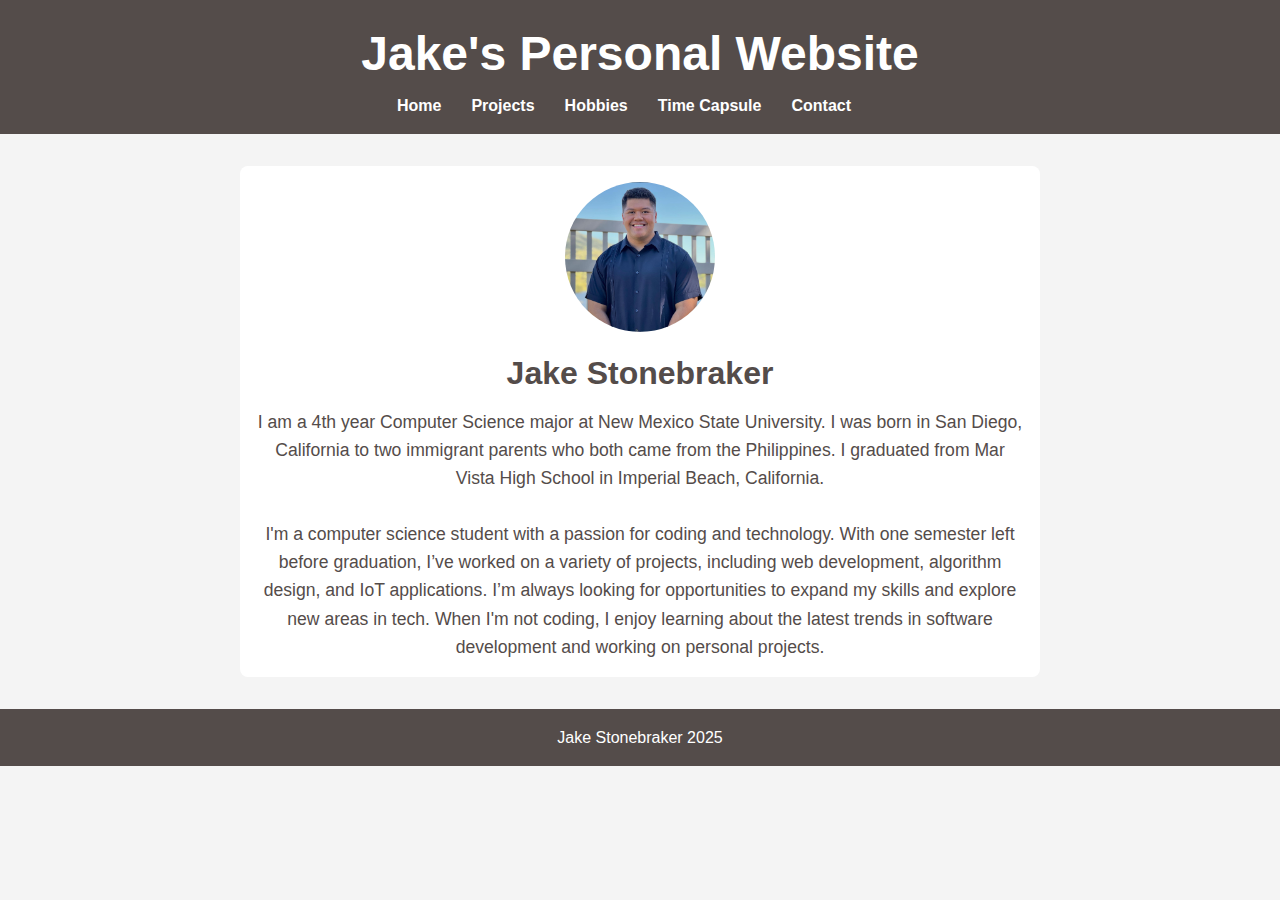
<file: index.html>
<!DOCTYPE html>
<html lang="en">
<head>
  <meta charset="UTF-8">
  <meta name="viewport" content="width=device-width, initial-scale=1.0">
  <title>My Personal Website</title>
  <link rel="stylesheet" href="style.css">
</head>
<body>
<header class="page-header">
  <h1>Jake's Personal Website</h1>
  <nav>
    <ul>
      <li><a href="index.html">Home</a></li>
      <li><a href="projects.html">Projects</a></li>
      <li><a href="hobbies.html">Hobbies</a></li>
      <li><a href="time-capsule.html">Time Capsule</a></li>
      <li><a href="contact.html">Contact</a></li>
    </ul>
  </nav>
</header>
<main>
  <section class="intro">
    <img src="profile.jpg" alt="Profile Picture">
    <h1>Jake Stonebraker</h1>
    <p>I am a 4th year Computer Science major at New Mexico State University. I was born in San Diego, California to two immigrant
      parents who both came from the Philippines. I graduated from Mar Vista High School in Imperial Beach, California. <br> <br>
      I'm a computer science student with a passion for coding and technology. With one semester left before graduation, I’ve worked on
      a variety of projects, including web development, algorithm design, and IoT applications. I’m always looking for opportunities
      to expand my skills and explore new areas in tech. When I'm not coding, I enjoy learning about the latest trends in software
      development and working on personal projects.
    </p>
  </section>
</main>
<footer>
  <p>Jake Stonebraker 2025</p>
</footer>
</body>
</html>
</file>
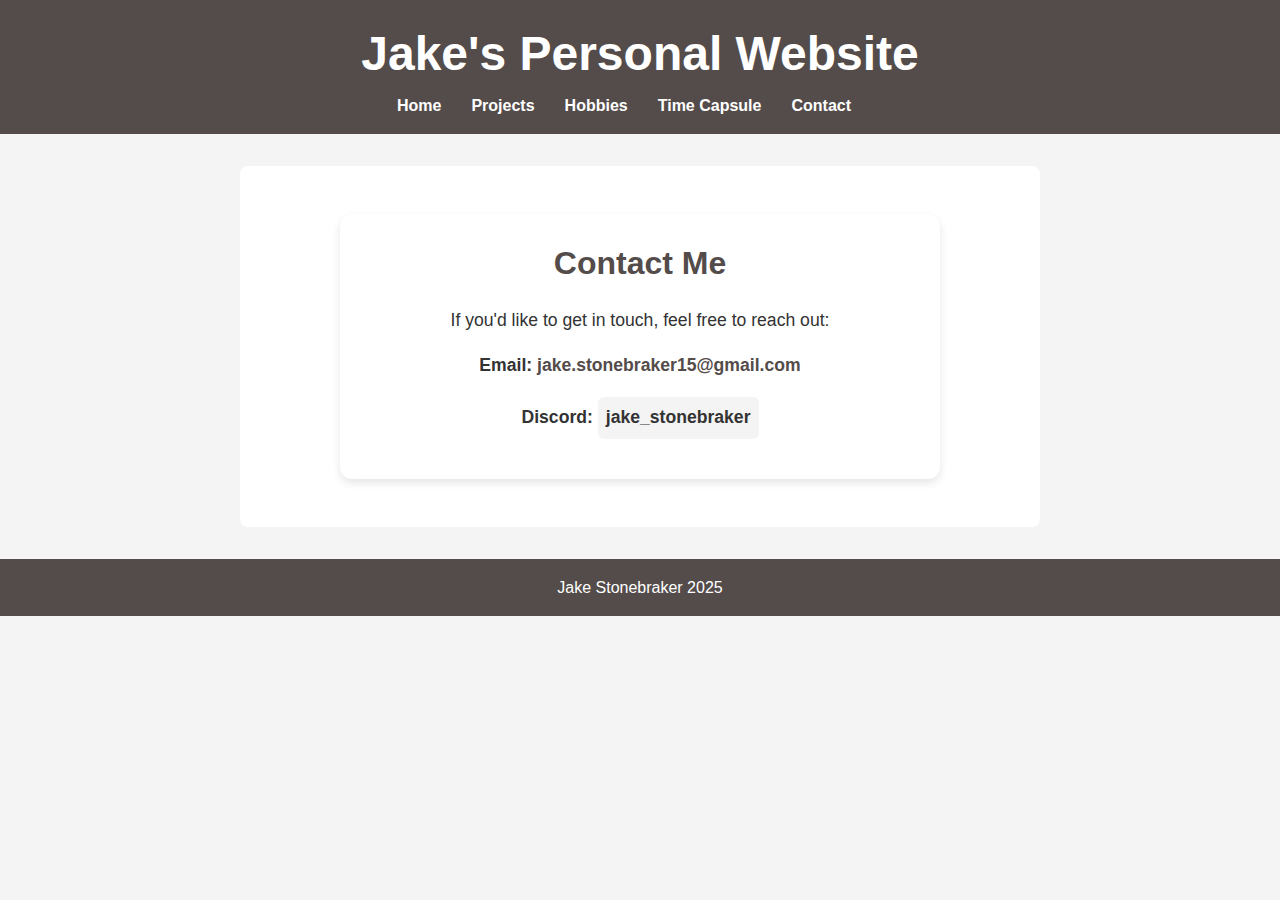
<file: contact.html>
<!DOCTYPE html>
<html lang="en">
<head>
  <meta charset="UTF-8">
  <meta name="viewport" content="width=device-width, initial-scale=1.0">
  <title>Contact</title>
  <link rel="stylesheet" href="style.css">
</head>
<body>
<header class="page-header">
  <h1>Jake's Personal Website</h1>
  <nav>
    <ul>
      <li><a href="index.html">Home</a></li>
      <li><a href="projects.html">Projects</a></li>
      <li><a href="hobbies.html" class="active">Hobbies</a></li>
      <li><a href="time-capsule.html" class="active">Time Capsule</a></li>
      <li><a href="contact.html">Contact</a></li>
    </ul>
  </nav>
</header>
<main>
  <section class="contact">
    <h1>Contact Me</h1>
    <p>If you'd like to get in touch, feel free to reach out:</p>

    <div class="contact-info">
      <p><strong>Email:</strong> <a href="mailto:jake.stonebraker15@gmail.com">jake.stonebraker15@gmail.com</a></p>
      <p><strong>Discord:</strong> <span class="discord">jake_stonebraker</span></p>
    </div>
  </section>
</main>
<footer>
  <p>Jake Stonebraker 2025</p>
</footer>
</body>
</html>
</file>
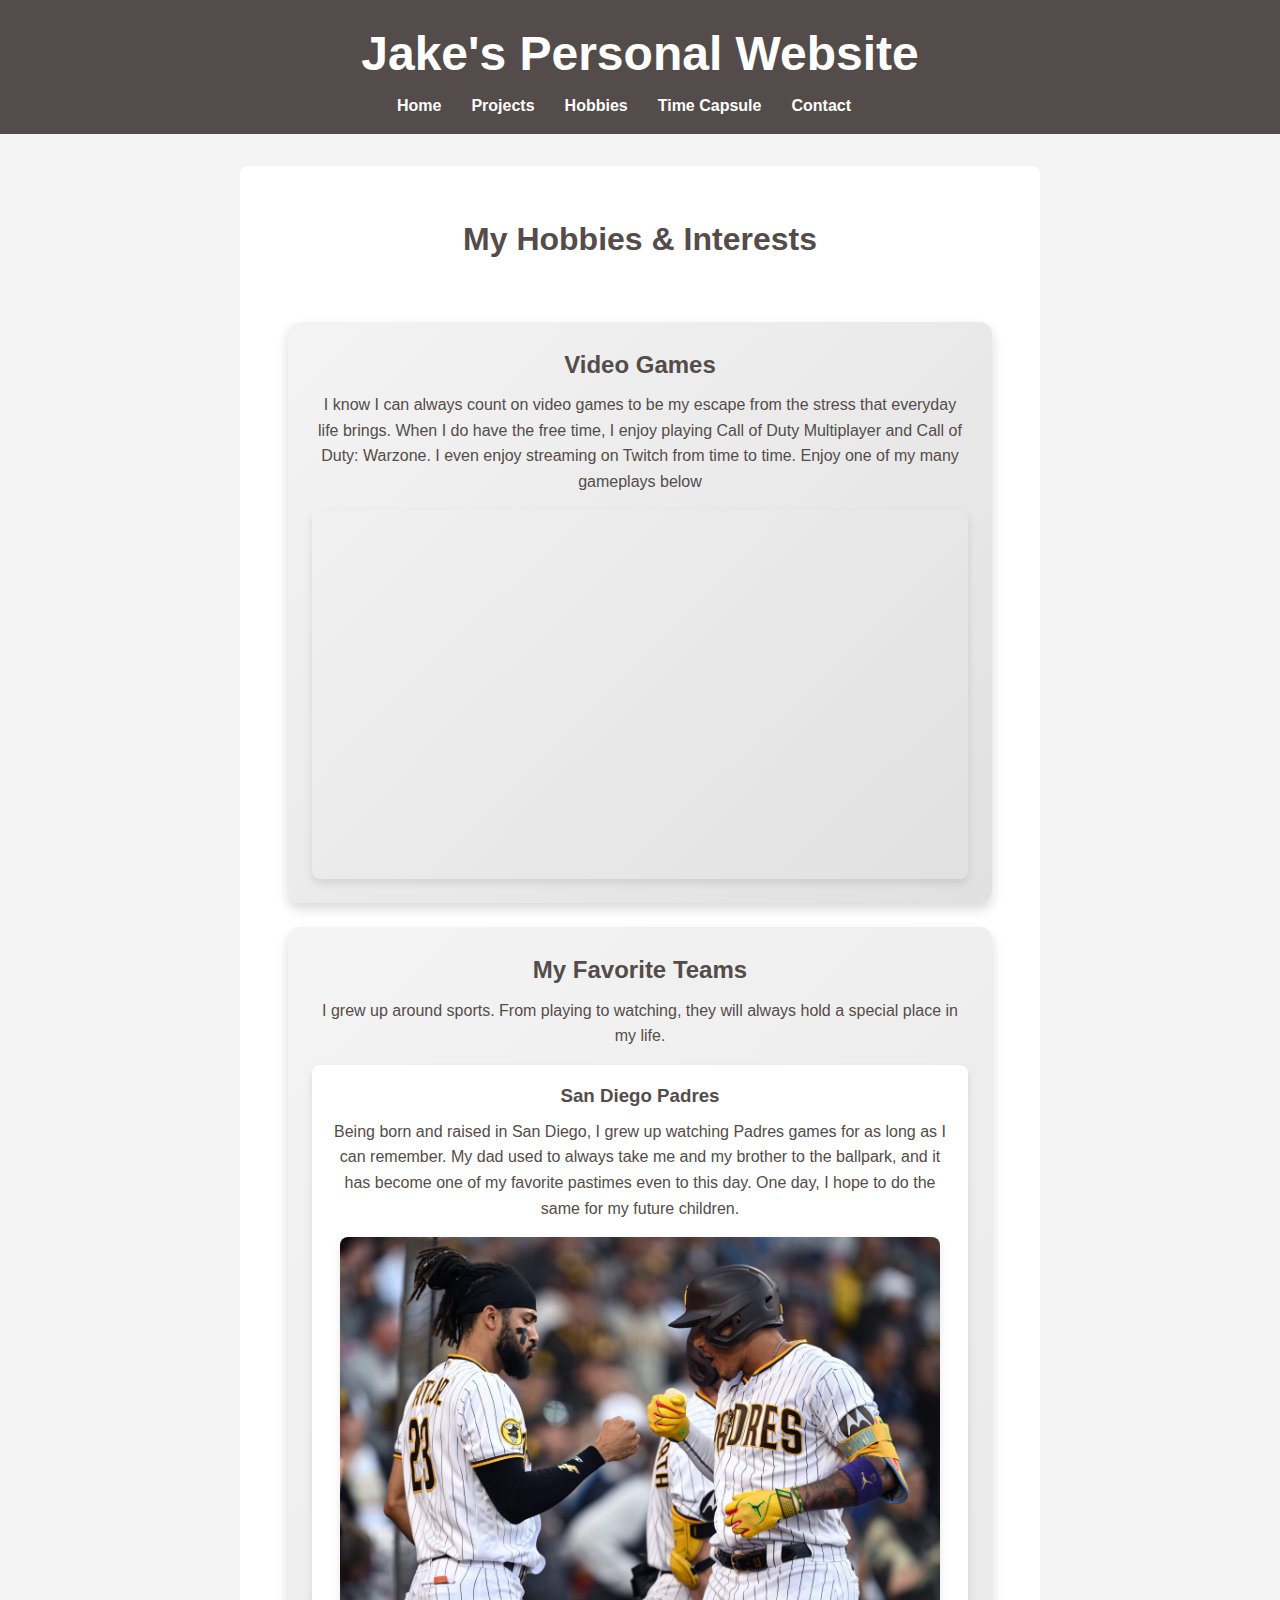
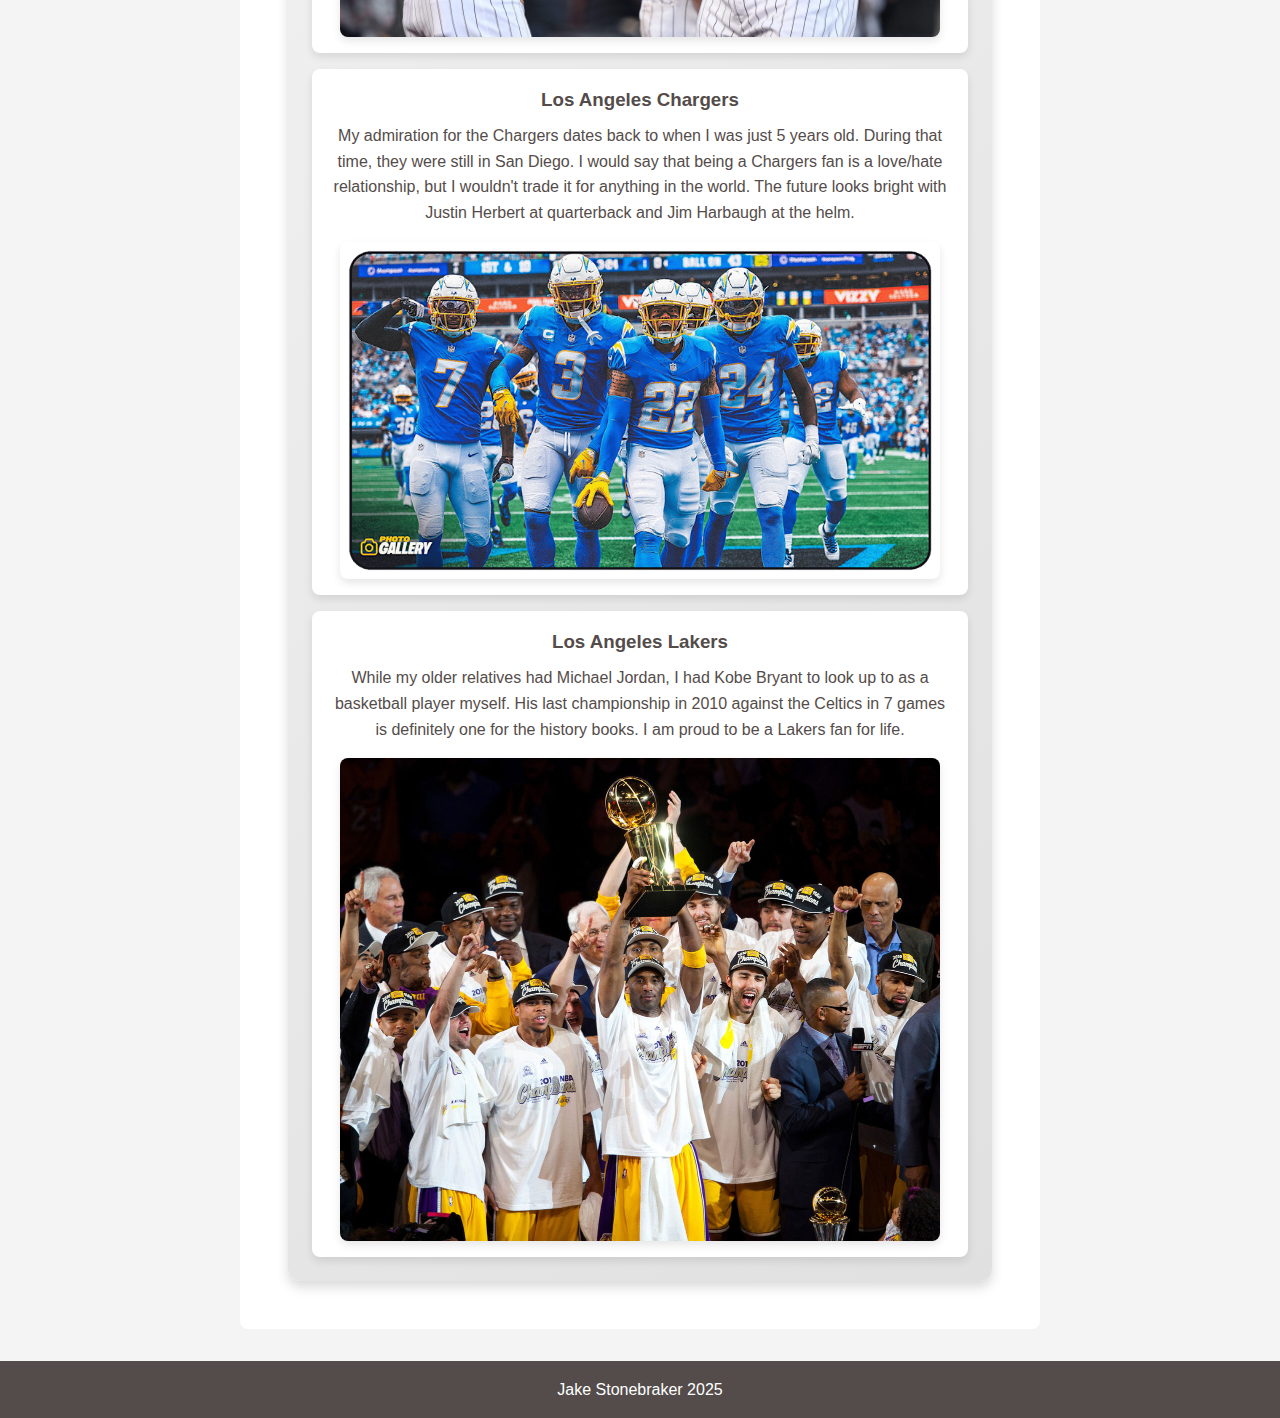
<file: hobbies.html>
<!DOCTYPE html>
<html lang="en">
<head>
  <meta charset="UTF-8">
  <meta name="viewport" content="width=device-width, initial-scale=1.0">
  <title>Hobbies & Interests - Jake Stonebraker</title>
  <link rel="stylesheet" href="style.css">
</head>
<body>
<header class="page-header">
  <h1>Jake's Personal Website</h1>
  <nav>
    <ul>
      <li><a href="index.html">Home</a></li>
      <li><a href="projects.html">Projects</a></li>
      <li><a href="hobbies.html">Hobbies</a></li>
      <li><a href="time-capsule.html">Time Capsule</a></li>
      <li><a href="contact.html">Contact</a></li>
    </ul>
  </nav>
</header>
<main>
  <section class="hobbies">
    <h1>My Hobbies & Interests</h1>

    <div class="hobby-item">
      <h2>Video Games</h2>
      <p>I know I can always count on video games to be my escape from the stress that everyday life brings. When I do have the
        free time, I enjoy playing Call of Duty Multiplayer and Call of Duty: Warzone. I even enjoy streaming on Twitch from time
        to time. Enjoy one of my many gameplays below</p>
      <div class="video-container">
        <iframe src="https://www.youtube.com/embed/bdsmhrYRgEc?si=Ynb424rGuetCCdte" title="Call of Duty Gameplay" frameborder="0" allowfullscreen></iframe>
      </div>
    </div>

    <div class="hobby-item">
      <h2>My Favorite Teams</h2>
      <p>I grew up around sports. From playing to watching, they will always hold a special place in my life.</p>

      <div class="favorite-team">
        <h3>San Diego Padres</h3>
        <p>Being born and raised in San Diego, I grew up watching Padres games for as long as I can remember. My dad used to always take me and
        my brother to the ballpark, and it has become one of my favorite pastimes even to this day. One day, I hope to do the same for
        my future children.</p>
        <img src="padres.jpg" alt="San Diego Padres">
      </div>

      <div class="favorite-team">
        <h3>Los Angeles Chargers</h3>
        <p>My admiration for the Chargers dates back to when I was just 5 years old. During that time, they were still in San Diego.
        I would say that being a Chargers fan is a love/hate relationship, but I wouldn't trade it for anything in the world. The future
        looks bright with Justin Herbert at quarterback and Jim Harbaugh at the helm.</p>
        <img src="chargers.png" alt="Los Angeles Chargers">
      </div>

      <div class="favorite-team">
        <h3>Los Angeles Lakers</h3>
        <p>While my older relatives had Michael Jordan, I had Kobe Bryant to look up to as a basketball player myself. His last
        championship in 2010 against the Celtics in 7 games is definitely one for the history books. I am proud to be a Lakers fan
        for life.</p>
        <img src="lakers.jpg" alt="Los Angeles Lakers">
      </div>
    </div>
  </section>
</main>
<footer>
  <p>Jake Stonebraker 2025</p>
</footer>
</body>
</html>
</file>
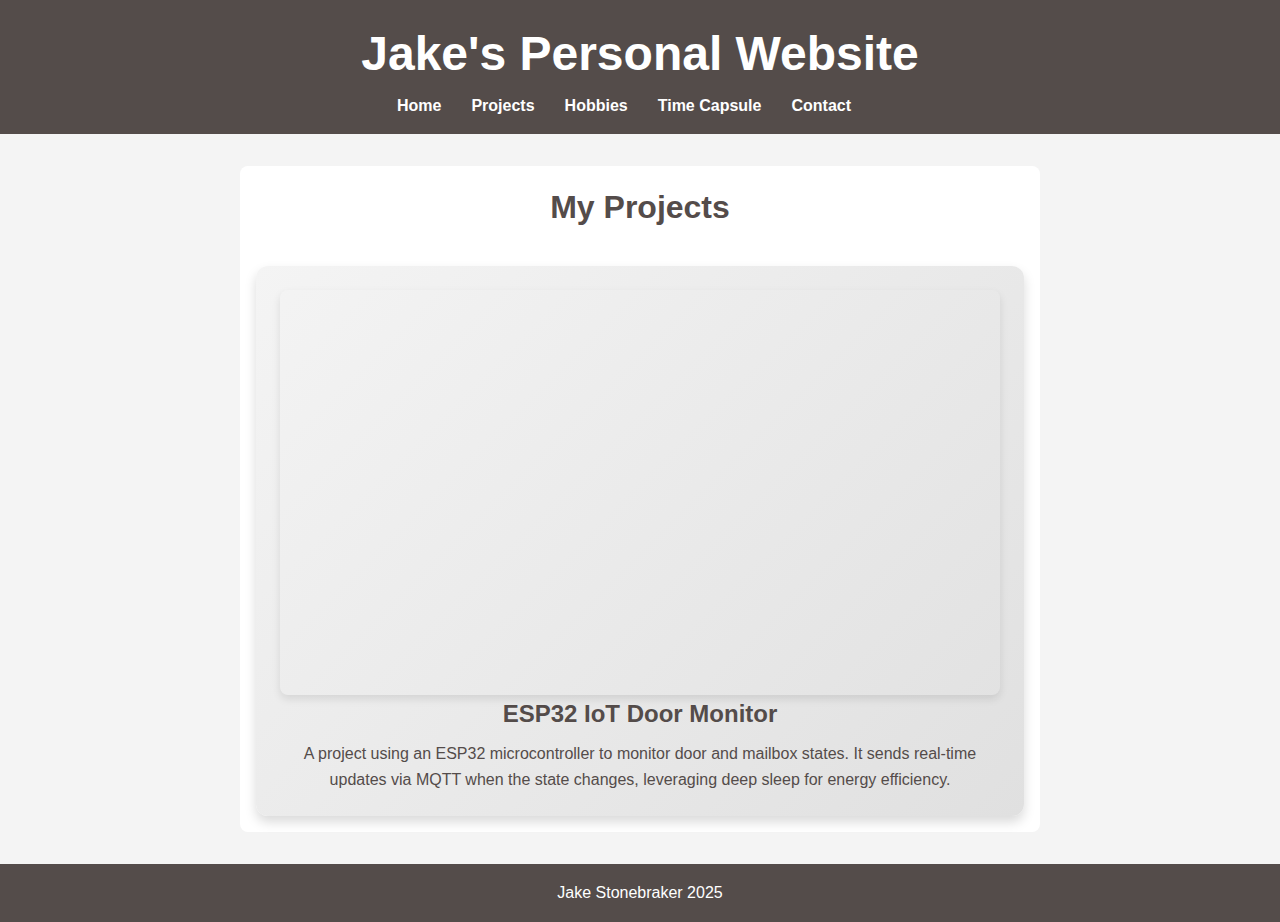
<file: projects.html>
<!DOCTYPE html>
<html lang="en">
<head>
  <meta charset="UTF-8">
  <meta name="viewport" content="width=device-width, initial-scale=1.0">
  <title>Projects - Jake Stonebraker</title>
  <link rel="stylesheet" href="style.css">
</head>
<body>
<header class="page-header">
  <h1>Jake's Personal Website</h1>
  <nav>
    <ul>
      <li><a href="index.html">Home</a></li>
      <li><a href="projects.html">Projects</a></li>
      <li><a href="hobbies.html">Hobbies</a></li>
      <li><a href="time-capsule.html">Time Capsule</a></li>
      <li><a href="contact.html">Contact</a></li>
    </ul>
  </nav>
</header>
<main>
  <section class="projects">
    <h1>My Projects</h1>
    <div class="project-item">
      <div class="video-container">
        <iframe src="https://www.youtube.com/embed/pkDawU8WINg?si=t8UZeSPVYfxVYe5U" title="Call of Duty Gameplay" frameborder="0" allowfullscreen></iframe>
      </div>
      <div class="project-details">
        <h2>ESP32 IoT Door Monitor</h2>
        <p>A project using an ESP32 microcontroller to monitor door and mailbox states. It sends real-time updates via MQTT when the state changes, leveraging deep sleep for energy efficiency.</p>
      </div>
    </div>

  </section>
</main>
<footer>
  <p>Jake Stonebraker 2025</p>
</footer>
</body>
</html>
</file>
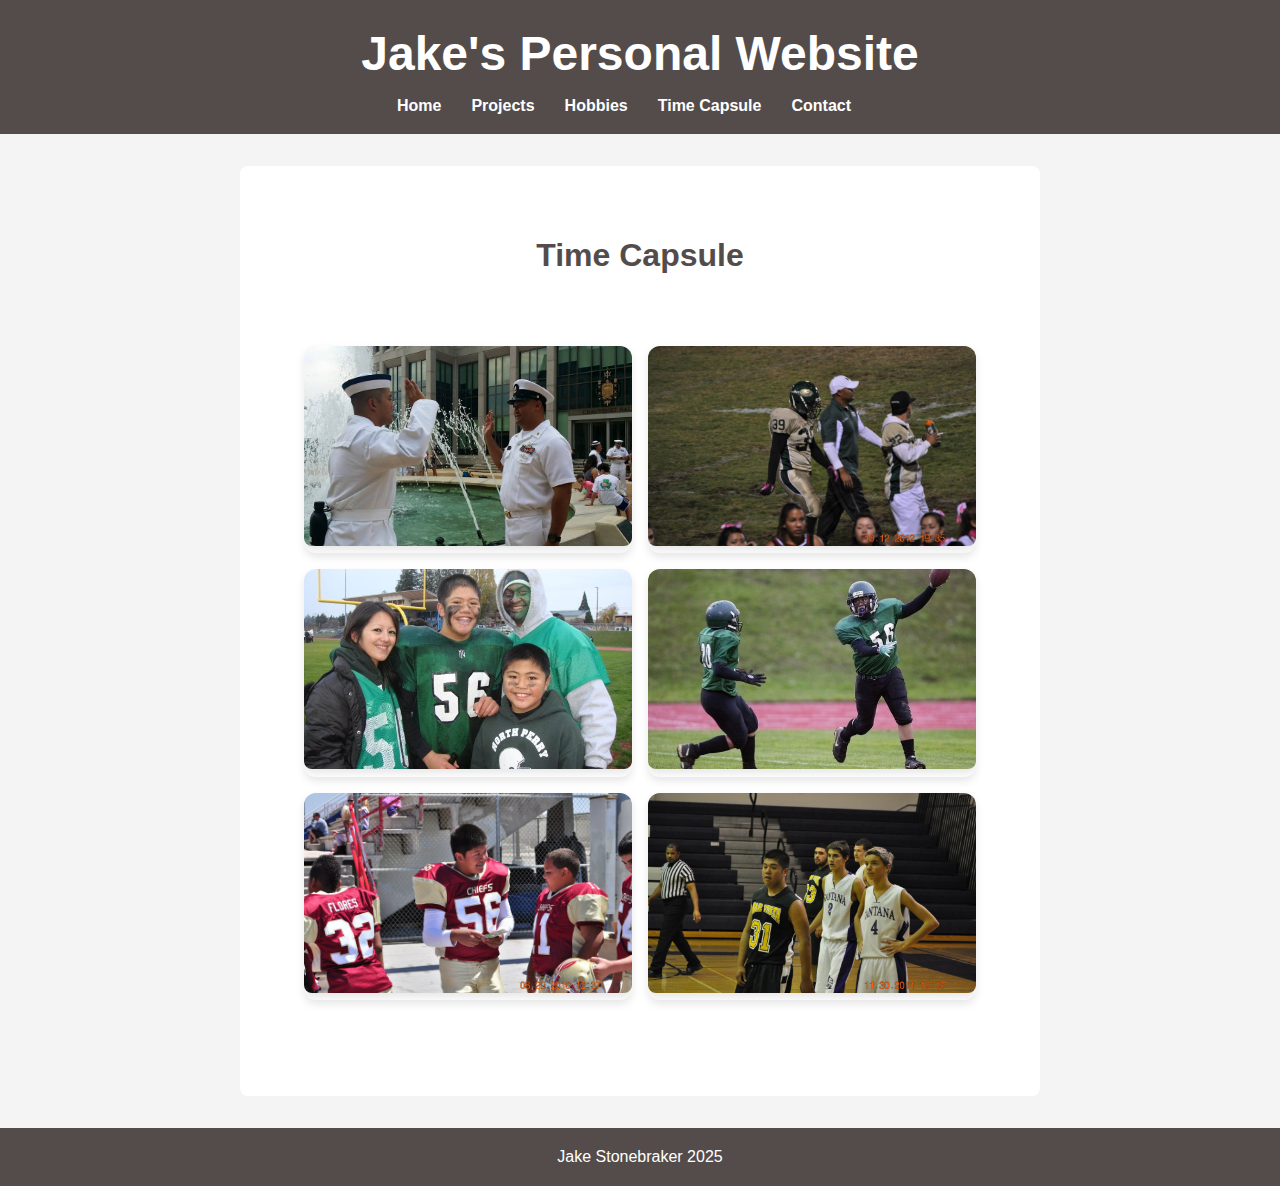
<file: time-capsule.html>
<!DOCTYPE html>
<html lang="en">
<head>
  <meta charset="UTF-8">
  <meta name="viewport" content="width=device-width, initial-scale=1.0">
  <title>Time Capsule - Jake Stonebraker</title>
  <link rel="stylesheet" href="style.css">
</head>
<body>
<header class="page-header">
  <h1>Jake's Personal Website</h1>
  <nav>
    <ul>
      <li><a href="index.html">Home</a></li>
      <li><a href="projects.html">Projects</a></li>
      <li><a href="hobbies.html">Hobbies</a></li>
      <li><a href="time-capsule.html">Time Capsule</a></li>
      <li><a href="contact.html">Contact</a></li>
    </ul>
  </nav>
</header>
<main>
  <section class="time-capsule">
    <h1>Time Capsule</h1>
    <div class="capsule-grid">
      <div class="capsule-item">
        <img src="time-capsule1.jpg" alt="Capsule photo 1">
      </div>
      <div class="capsule-item">
        <img src="time-capsule2.jpg" alt="Capsule photo 2">
      </div>
      <div class="capsule-item">
        <img src="time-capsule3.jpg" alt="Capsule photo 3">
      </div>
      <div class="capsule-item">
        <img src="time-capsule4.jpg" alt="Capsule photo 4">
      </div>
      <div class="capsule-item">
        <img src="time-capsule5.jpg" alt="Capsule photo 5">
      </div>
      <div class="capsule-item">
        <img src="time-capsule6.jpg" alt="Capsule photo 6">
      </div>
    </div>
  </section>
</main>
<footer>
  <p>Jake Stonebraker 2025</p>
</footer>
</body>
</html>
</file>
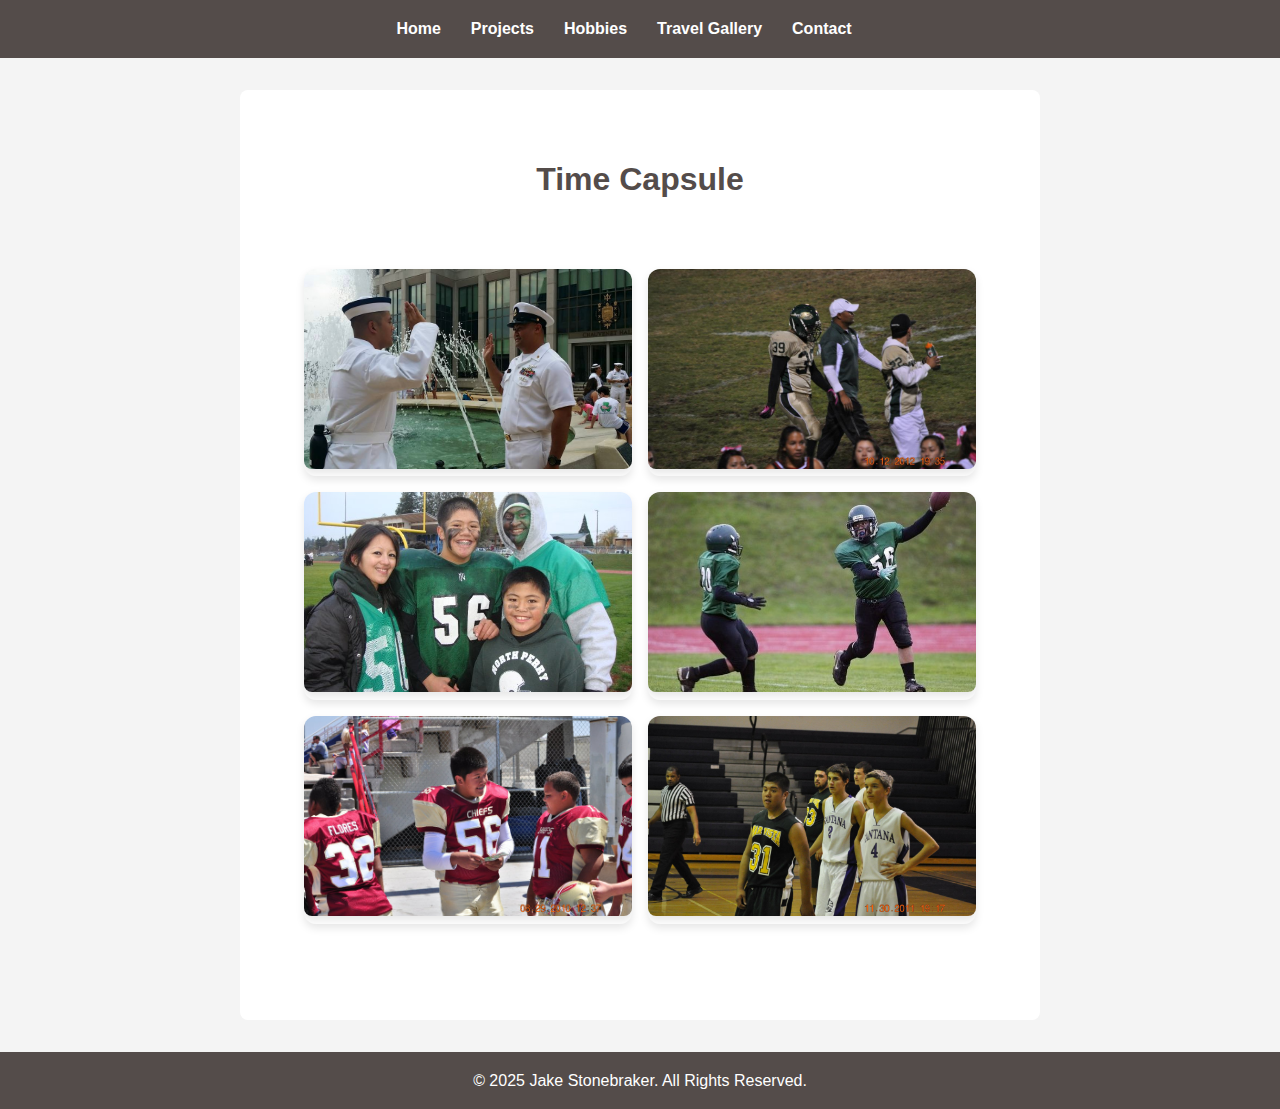
<file: travel.html>
<!DOCTYPE html>
<html lang="en">
<head>
  <meta charset="UTF-8">
  <meta name="viewport" content="width=device-width, initial-scale=1.0">
  <title>Time Capsule - Jake Stonebraker</title>
  <link rel="stylesheet" href="style.css">
</head>
<body>
<header>
  <nav>
    <ul>
      <li><a href="index.html">Home</a></li>
      <li><a href="projects.html">Projects</a></li>
      <li><a href="hobbies.html">Hobbies</a></li>
      <li><a href="travel.html" class="active">Travel Gallery</a></li>
      <li><a href="contact.html">Contact</a></li>
    </ul>
  </nav>
</header>
<main>
  <section class="time-capsule">
    <h1>Time Capsule</h1>
    <div class="capsule-grid">
      <div class="capsule-item">
        <img src="time-capsule1.jpg" alt="Capsule photo 1">
      </div>
      <div class="capsule-item">
        <img src="time-capsule2.jpg" alt="Capsule photo 2">
      </div>
      <div class="capsule-item">
        <img src="time-capsule3.jpg" alt="Capsule photo 3">
      </div>
      <div class="capsule-item">
        <img src="time-capsule4.jpg" alt="Capsule photo 4">
      </div>
      <div class="capsule-item">
        <img src="time-capsule5.jpg" alt="Capsule photo 5">
      </div>
      <div class="capsule-item">
        <img src="time-capsule6.jpg" alt="Capsule photo 6">
      </div>
    </div>
  </section>
</main>
<footer>
  <p>&copy; 2025 Jake Stonebraker. All Rights Reserved.</p>
</footer>
</body>
</html>
</file>
<file: style.css>
/*
====================================
RESET DEFAULT BROWSER STYLES
ensures consistency across different browsers
====================================
*/
* {
  margin: 0;
  padding: 0;
  box-sizing: border-box;
}

/*
====================================
GENERAL BODY STYLES
applies global styles for text, spacing, and background
====================================
*/
body {
  font-family: Arial, sans-serif; /* sets default font */
  line-height: 1.6; /* improves readability */
  background-color: #f4f4f4;
  color: #544C4A;
}

/*
====================================
HEADER STYLES
styles the navigation bar at the top of the page
====================================
*/
header {
  background: #544C4A;
  color: #fff;
  padding: 1rem 0; /* adds spacing */
}

.page-header {
  position: relative;
  z-index: 10;
  text-align: center;
  padding-bottom: 1rem;
}

.page-header h1{
  font-size: 3rem;
}


/*
====================================
NAVIGATION MENU STYLES
aligns menu items and removes default list styling
====================================
*/
nav ul {
  list-style: none; /* removes bullet points */
  display: flex; /* aligns menu items horizontally */
  justify-content: center; /* centers nav menu */
  margin-right: 2rem;
}

nav ul li {
  margin: 0 15px; /* adds spacing between menu items */
}

nav ul li a {
  color: #fff;
  text-decoration: none; /* removes underline */
  font-weight: bold;
}

nav ul li a:hover {
  color: #7851A9; /* changes color when hovered */
}

/*
====================================
MAIN CONTENT STYLES
centers and styles the main content area
====================================
*/
main {
  max-width: 800px;
  margin: 2rem auto; /* centers the content */
  padding: 1rem;
  background: #fff;
  border-radius: 8px; /* rounded corners */
}

/*
====================================
INTRO SECTION STYLES
styles the profile image and text
====================================
*/
.intro img {
  width: 150px;
  height: 150px;
  border-radius: 50%; /* circular image */
  display: block;
  margin: 0 auto 1rem; /* centers image */
}

.intro h1 {
  text-align: center;
  margin-bottom: 0.5rem;
}

.intro p {
  text-align: center;
  font-size: 1.1rem;
}

/*
====================================
FOOTER STYLES
fixed footer at the bottom of the page
====================================
*/
footer {
  background: #544C4A;
  color: #fff;
  text-align: center;
  padding: 1rem 0;
  width: 100%;
}

/* Project Media Styling */

.projects h1{
  text-align: center;
  margin-bottom: 2rem;/* adds space between title and video*/
}



/* centering and spacing for project item */
.project-item {
  display: flex;
  flex-direction: column;
  align-items: center;
  background: linear-gradient(135deg, #f4f4f4, #e0e0e0);
  border-radius: 12px;
  padding: 1.5rem;
  box-shadow: 0 6px 12px rgba(0, 0, 0, 0.15);
  transition: transform 0.3s ease, box-shadow 0.3s ease;
  max-width: 900px;
  margin: 0 auto;
}

.project-details h2 {
  margin-bottom: 0.5rem;
  text-align: center;
}

.project-details p {
  margin-top: 0; /* removes space above the paragraph */
  text-align: center;
}

/*
====================================
HOBBIES PAGE STYLES
grid-based hobbies section
====================================
*/
.hobbies {
  display: grid;
  grid-template-columns: 1fr;
  gap: 1.5rem;
  padding: 2rem;
  max-width: 900px;
  margin: 0 auto;
}

.hobbies h1 {
  text-align: center;
  margin-bottom: 2rem;
}

.hobby-item {
  background: linear-gradient(135deg, #f4f4f4, #e0e0e0); /* smooth transition of colors. took idea from website */
  transition: transform 0.3s ease, box-shadow 0.3s ease; /* took from same website. transition effect */
  border-radius: 12px; /* rounds corners for softer appearance */
  box-shadow: 0 6px 12px rgba(0, 0, 0, 0.15); /* gives a shadow effect */
  padding: 1.5rem; /* makes sure content doesn't touch the edges */
}


.hobby-item h2 {
  text-align: center;
  margin-bottom: 0.5rem; /* separates title from paragraph*/
}

.hobby-item p {
  text-align: center;
  margin-top: 0; /* removes extra space above the paragraph */
  margin-bottom: 1rem; /* adds space below paragraph for better readability */
}

.hobby-item img {
  width: 100%; /* makes sure image fills its container */
  max-width: 800px; /* prevents image from being too large on large screens */
  height: auto; /* maintains aspect ratio of image */
  border-radius: 8px; /* rounds corners */
  box-shadow: 0 4px 8px rgba(0, 0, 0, 0.1);
  display: block; /* prevents extra spacing or inline behavior*/
  margin: 0 auto; /* centers image within the container*/
}

/*
===================================
STYLING FOR EMBEDDED YOUTUBE VIDEOS
===================================
*/
.video-container {
  position: relative; /* allows absolute positioning of iframe inside*/
  width: 100%;
  max-width: 800px;
  padding-bottom: 56.25%; /* 16:9 aspect ratio */
  height: 0; /* makes sure the height is controlled by using padding-bottom */
  margin: 0 auto; /* centers the video container*/
  border-radius: 8px;
  overflow: hidden; /* prevents overflow of iframe*/
  box-shadow: 0 4px 8px rgba(0, 0, 0, 0.1);
}

.video-container iframe {
  position: absolute;
  /* top and left makes sure the video starts from the top left of the container */
  top: 0;
  left: 0;

  /* makes sure the video fills the entire container*/
  width: 100%;
  height: 100%;

  border: 0; /* completely removes the iframe border*/
}

/* sports team sub-category */
.favorite-team {
  background: #ffffff;
  border-radius: 8px;
  box-shadow: 0 4px 8px rgba(0, 0, 0, 0.1);
  padding: 1rem;
  margin-top: 1rem;
}

.favorite-team h3 {
  text-align: center;
  color: #544C4A;
  margin-bottom: 0.5rem;
}

.favorite-team p {
  text-align: center;
  margin-top: 0;
  margin-bottom: 1rem;
}

.favorite-team img {
  width: 100%;
  max-width: 600px;
  height: auto;
  border-radius: 8px;
  display: block;
  margin: 0 auto;
}

/*
=============
TIME CAPSULE
=============
*/
.time-capsule {
  max-width: 1200px;
  margin: 2rem auto;
  padding: 1rem;
}

.time-capsule h1 {
  text-align: center;
  margin-bottom: 2rem;
}

/*
================================================
GRID LAYOUT FOR TIME CAPSULE
images are displayed uniformly in a grid
================================================
*/
.capsule-grid {
  display: grid;
  grid-template-columns: repeat(auto-fit, minmax(250px, 1fr)); /* responsive grid */
  gap: 1rem; /* space between images */
  padding: 2rem;
}

.capsule-item {
  position: relative;
  overflow: hidden;
  border-radius: 12px;
  box-shadow: 0 4px 8px rgba(0, 0, 0, 0.1); /* shadow effect */
}

/*
STYLING FOR IMAGES IN GALLERY
uniformity and maintains aspect ratio
*/
.capsule-item img {
  width: 100%;
  height: 200px; /* fixed height for consistency */
  object-fit: cover; /* crops images to fit properly */
  border-radius: 8px;
  box-shadow: 0 4px 8px rgba(0, 0, 0, 0.1);
}

/*
=====================
CONTACT PAGE STYLES
=====================
*/
.contact {
  max-width: 600px;
  margin: 2rem auto; /* adds margins to top/bottom and centers container horizontally*/
  padding: 1.5rem; /* adds spacing inside container */
  background: #fff;
  border-radius: 12px; /* rounded corners*/
  box-shadow: 0 4px 8px rgba(0, 0, 0, 0.1);
  text-align: center;
}

.contact h1 {
  margin-bottom: 1rem; /* adds spacing below header for cleaner separation */
  color: #544C4A;
}

.contact p {
  font-size: 1.1rem; /* increased font size for better readability*/
  margin-bottom: 1rem;
  color: #333;
}

.contact-info {
  font-size: 1.2rem;
  line-height: 1.8; /* increases the spacing between the lines*/
}

.contact-info a {
  color: #544C4A;
  text-decoration: none; /* removed the default underline for the link*/
  font-weight: bold; /* emphasizes the link */
}

.contact-info a:hover {
  text-decoration: underline; /* underlines the text when hover to emphasize email can be sent directly */
}

.discord {
  font-weight: bold; /* makes the username stand out more */
  background: #f4f4f4;
  padding: 0.3rem 0.5rem; /* slight padding for better spacing */
  border-radius: 6px; /* rounds the edges */
  display: inline-block;/* makes sure doesn't take entire width and properly aligns */
}

/*
======================================
RESPONSIVE DESIGN - MOBILE ADJUSTMENTS
======================================
*/
@media (max-width: 600px) {
  nav ul {
    flex-direction: column;
    align-items: center;
    margin-right: 1rem;
  }
  nav ul li {
    margin: 10px 0;
  }
  main {
    margin: 1rem;
    padding: 1rem;
  }
}

/*
============================================
adjusts font of header for different screens
============================================
 */
@media (max-width: 768px) {
  .page-header h1 {
    font-size: 2rem;
  }
}

@media (max-width: 480px) {
  .page-header h1 {
    font-size: 1.5rem;
  }
}
</file>
